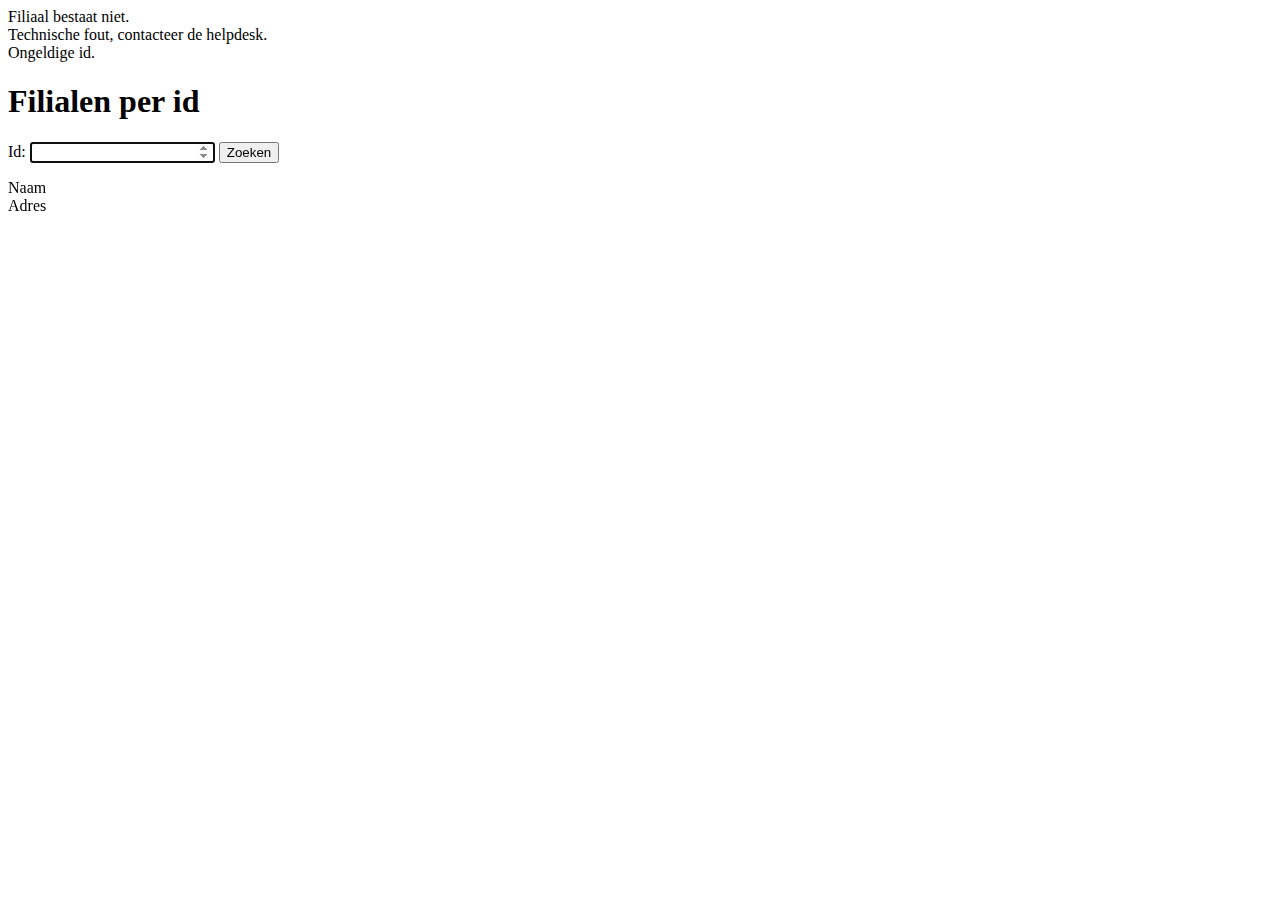
<file: groenetenen/src/main/resources/templates/filiaalPerId.html>
<!doctype html>
<html lang='nl' xmlns:th="http://www.thymeleaf.org">
<head th:replace="fragments::head(title='Filiaal per id')"></head>
<body>
<nav th:replace='fragments::menu'></nav>
<div id="filiaalBestaatNiet" class="verborgenFout">Filiaal bestaat niet.</div>
<div id="technischProbleem" class="verborgenFout">Technische fout, contacteer
    de helpdesk.</div>
<div id="ongeldigeId" class="verborgenFout">Ongeldige id.</div>
<h1>Filialen per id</h1>
<label>Id:
    <input id='id' required type='number' min='1' autofocus/></label>
<button id='zoeken'>Zoeken</button>
<dl>
    <dt>Naam</dt>
    <dd id='naam'></dd>
    <dt>Adres</dt>
    <dd id='adres'></dd>
</dl>
<script th:src='@{/js/filiaalPerId.js}'></script>
</body>
</html>
</file>
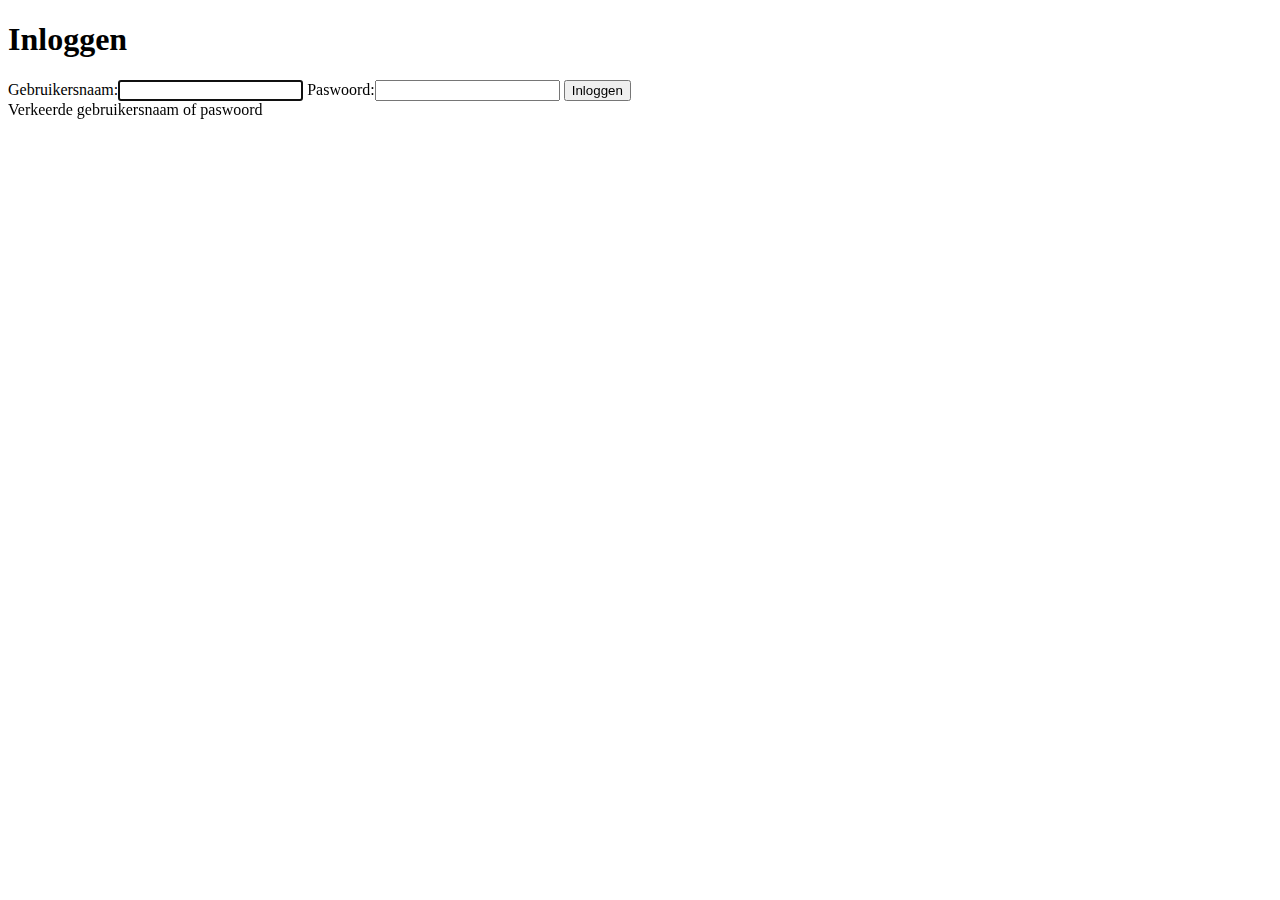
<file: groenetenen/src/main/resources/templates/login.html>
<!doctype html>
<html lang="nl" xmlns:th="http://www.thymeleaf.org">
<head th:replace="fragments::head(title='Inloggen')"></head>
<body>
<nav th:replace="fragments::menu"></nav>
<h1>Inloggen</h1>
<form th:action="@{/login}" method="post">
    <label>Gebruikersnaam:<input name="username" required autofocus></label>
    <label>Paswoord:<input name="password" type="password" required></label>
    <button>Inloggen</button>
</form>
<div th:if="${param.error} != null" class="fout">Verkeerde gebruikersnaam of paswoord</div>
</body>
</html>
</file>
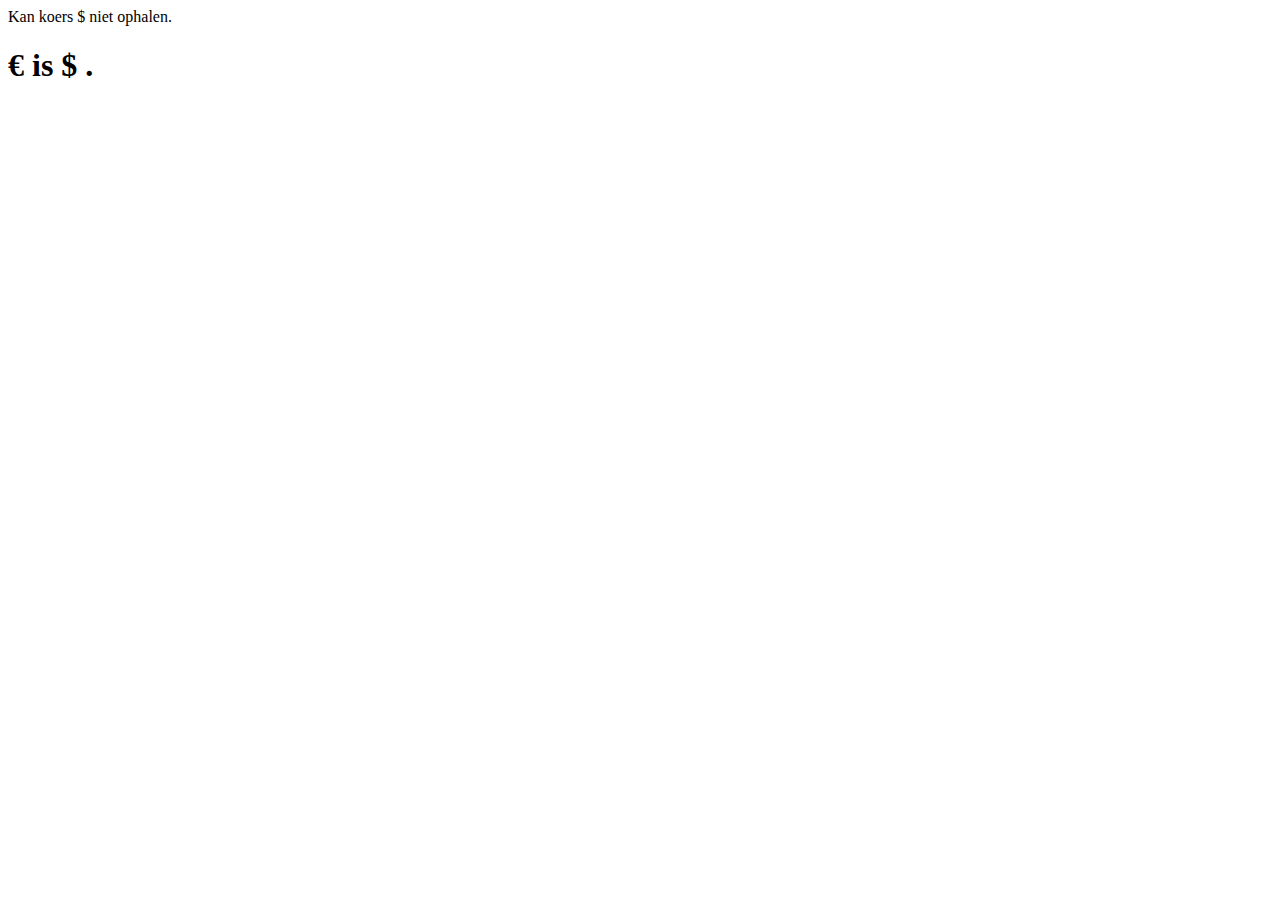
<file: groenetenen/src/main/resources/templates/naardollar.html>
<!doctype html>
<html lang="nl" xmlns:th="http://www.thymeleaf.org">
<head th:replace="fragments::head(title='Naar dollar')"></head>
<body>
<nav th:replace="fragments::menu"></nav>
<div th:if="${dollar} == null" class="fout">Kan koers $ niet ophalen.</div>
<h1 th:if="${dollar} != null"> &euro;
    <span th:text=" ${#numbers.formatDecimal(euro,1,2)}"></span> is $
    <span th:text=" ${#numbers.formatDecimal(dollar,1,2)}"></span>.
</h1>
</body>
</html>
</file>
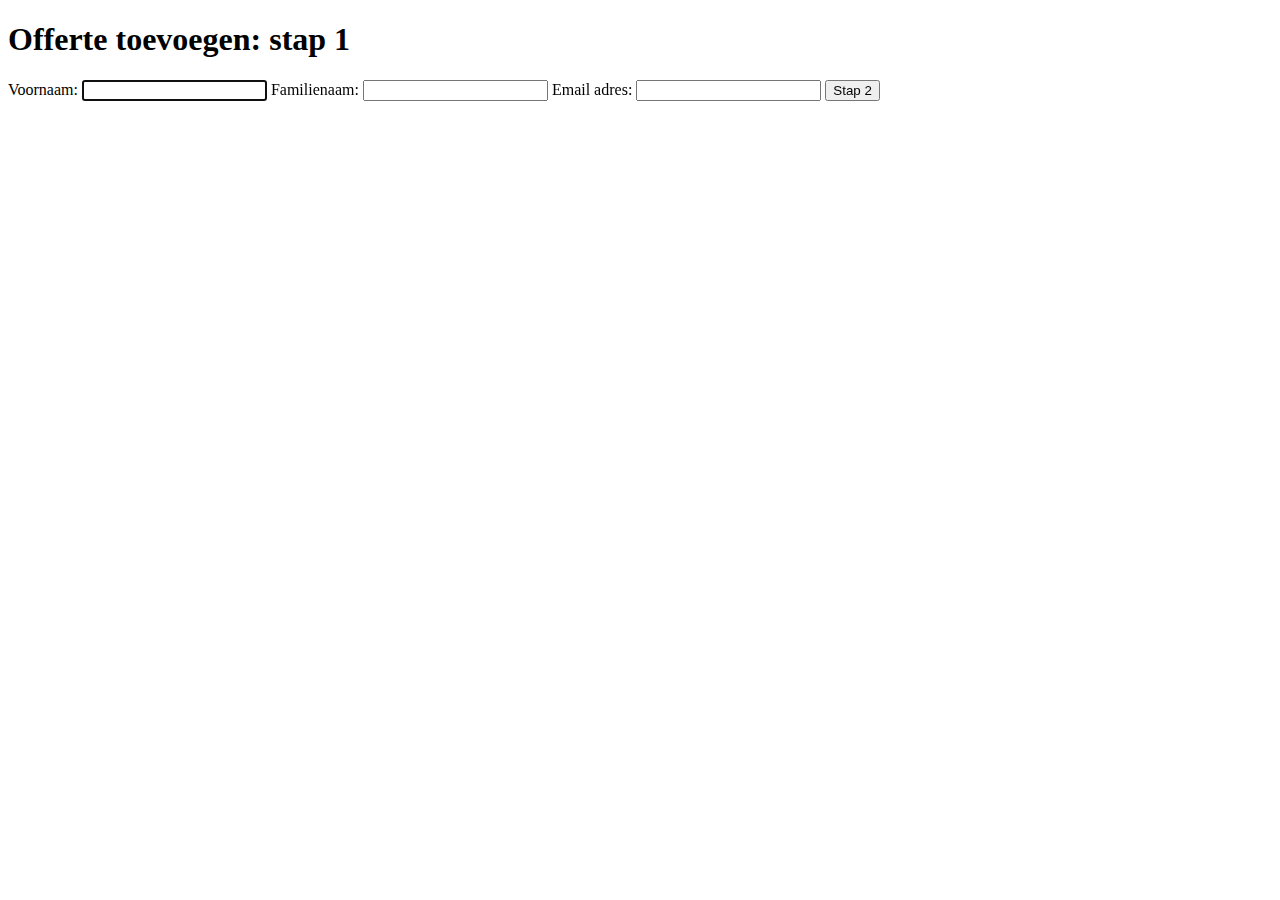
<file: groenetenen/src/main/resources/templates/offerteStap1.html>
<!doctype html>
<html lang="nl" xmlns:th="http://www.thymeleaf.org">
<head th:replace="fragments::head(title='Offerte toevoegen: stap 1')"></head>
<body>
<nav th:replace="fragments::menu"></nav>
<h1>Offerte toevoegen: stap 1</h1>
<form th:action="@{/offertes/toevoegen}" th:object="${offerte}" method="post">
    <label>Voornaam: <span th:errors="*{voornaam}"></span>
        <input th:field="*{voornaam}" required autofocus></label>
    <label>Familienaam: <span th:errors="*{familienaam}"></span>
        <input th:field="*{familienaam}" required ></label>
    <label>Email adres: <span th:errors="*{emailAdres}"></span>
        <input th:field="*{emailAdres}" type="email" required ></label>
    <button name="stap2">Stap 2</button>
</form>
</body>
</html>
</file>
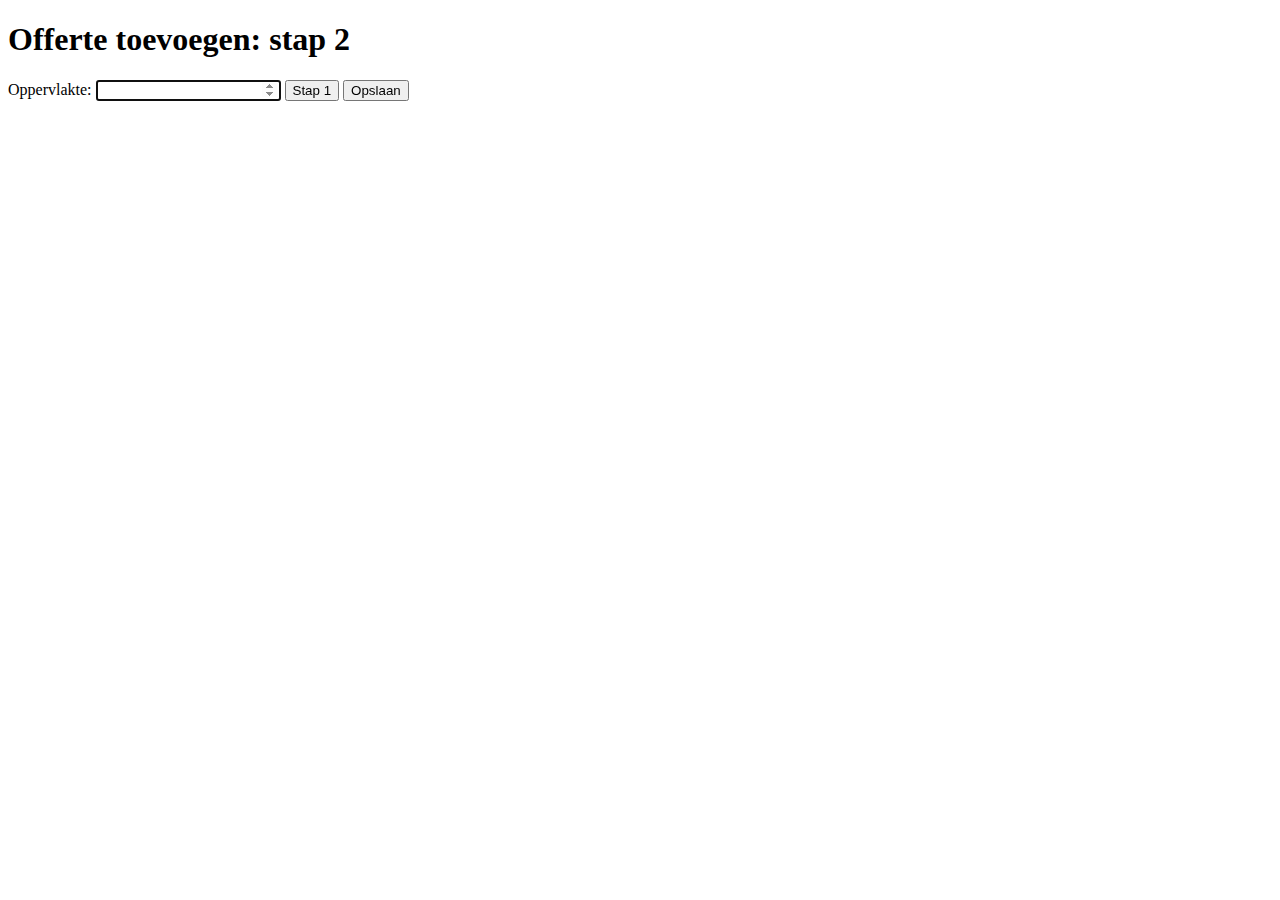
<file: groenetenen/src/main/resources/templates/offerteStap2.html>
<!doctype html>
<html lang="nl" xmlns:th="http://www.thymeleaf.org">
<head th:replace="fragments::head(title='Offerte toevoegen: stap 2')"></head>
<body>
<nav th:replace="fragments::menu"></nav>
<h1>Offerte toevoegen: stap 2</h1>
<form th:action="@{/offertes/toevoegen}" th:object="${offerte}" method="post">
    <label>Oppervlakte: <span th:errors="*{oppervlakte}"></span>
        <input th:field="*{oppervlakte}" type="number" required min="1" autofocus>
    </label>
    <button name="stap1" formnovalidate>Stap 1</button>
    <button name="opslaan">Opslaan</button>
</form>
</body>
</html>
</file>
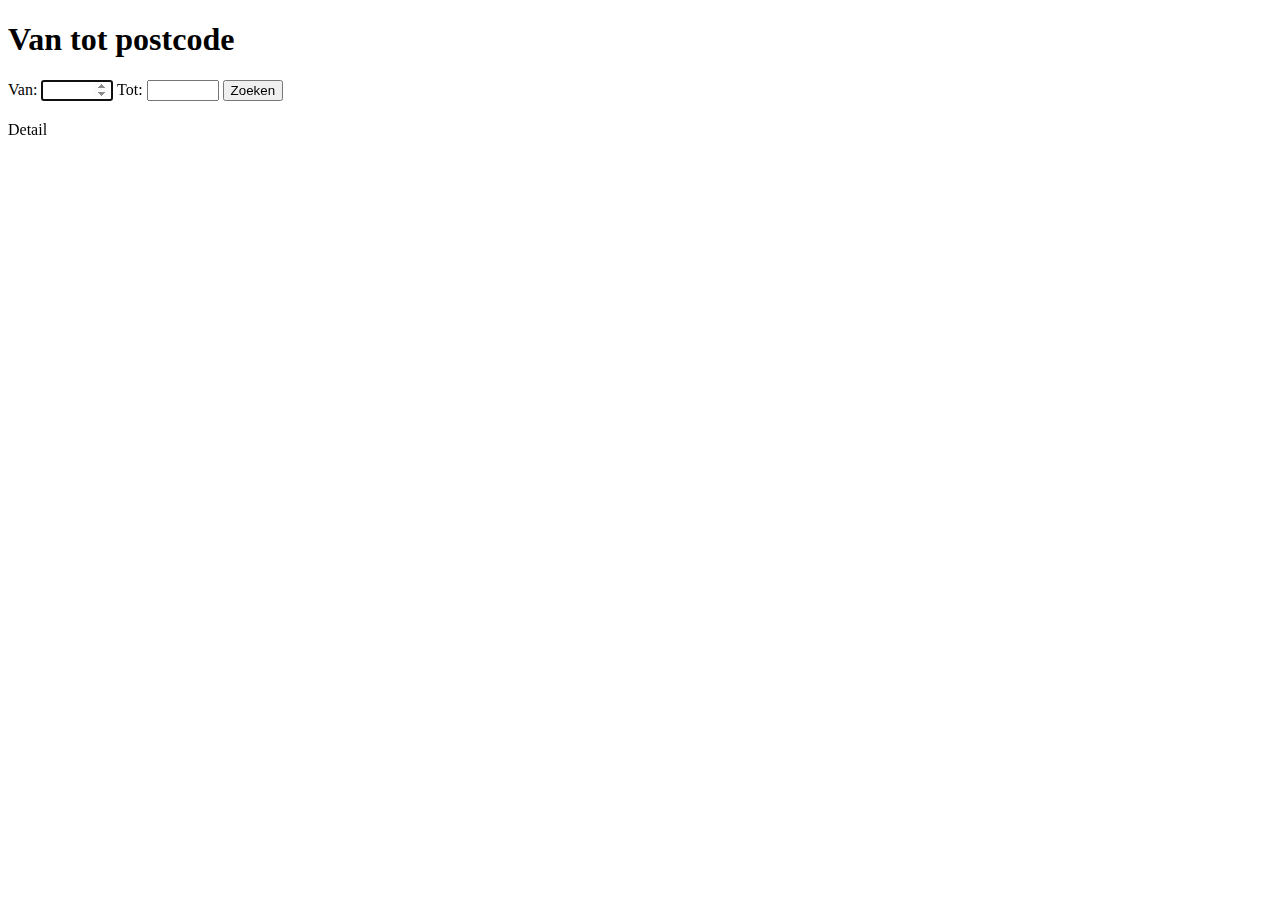
<file: groenetenen/src/main/resources/templates/vantotpostcode.html>
<!doctype html>
<html lang="nl" xmlns:th="http://www.thymeleaf.org">
<head th:replace="fragments::head(title='Van tot postcode')"></head>
<body>
<nav th:replace="fragments::menu"></nav>
<h1>Van tot postcode</h1>
<form method="get" th:action="@{/filialen/vantotpostcode}"
      th:object="${vanTotPostcodeForm}">
    <label>Van:
        <span th:errors="*{van}"></span>
        <input th:field="*{van}" type="number" required min="1000" max="9999"
               autofocus>
    </label>
    <label>Tot:
        <span th:errors="*{tot}"></span>
        <input th:field="*{tot}" type="number" required min="1000" max="9999">
    </label>
    <button>Zoeken</button>
    <div th:if="${#fields.hasGlobalErrors()}">
        <div class="fout" th:each="err : ${#fields.globalErrors()}"
             th:text="${err}"></div>
    </div>
</form>
<div th:each="filiaal:${filialen}" th:object="${filiaal}">
    <h2 th:text="*{naam}"></h2>
    <div th:text="|*{adres.straat} *{adres.huisNr}|"></div>
    <div><a th:href="@{/filialen/{id}(id=*{id})}">Detail</a></div>
    <div th:text="|*{adres.postcode} *{adres.gemeente}|"></div>
</div>
</body>
</html>
</file>
